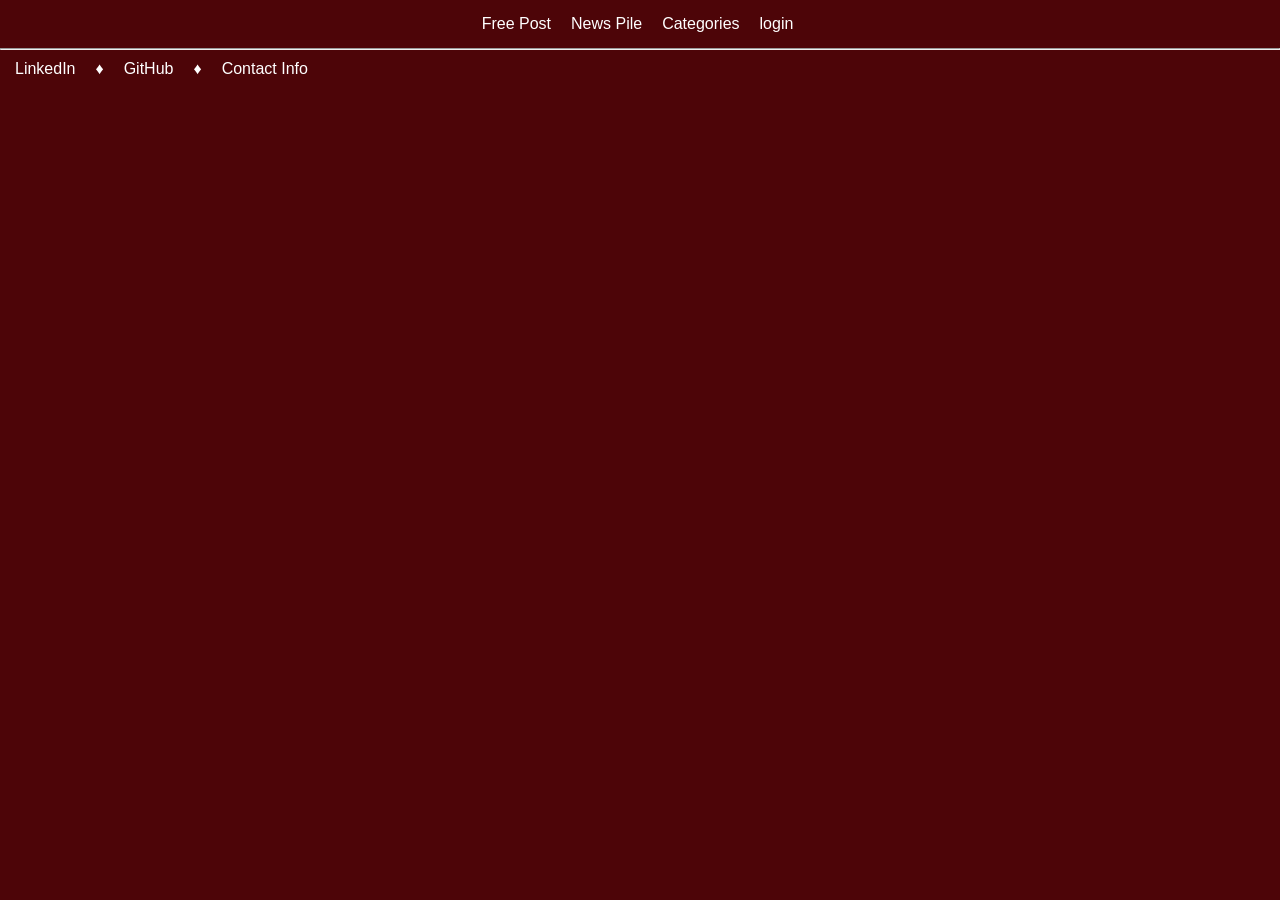
<file: index.html>
<!DOCTYPE html><html lang="en"><head>
  <meta charset="utf-8">
  <title>AngularBlog</title>
  <base href="https://rafaelscobino.github.io/Angular-blog/">
  <meta name="viewport" content="width=device-width, initial-scale=1">
  <link rel="icon" type="image/x-icon" href="favicon.ico">
<style>*{font-family:Arial,Helvetica,sans-serif;color:#fff;margin:0;padding:0;box-sizing:border-box}body{background-color:#4d0508}</style><link rel="stylesheet" href="styles.37dddb00e871a7b0.css" media="print" onload="this.media='all'"><noscript><link rel="stylesheet" href="styles.37dddb00e871a7b0.css"></noscript></head>
<body>
  <app-root></app-root>
<script src="runtime.0da17a01f9512df0.js" type="module"></script><script src="polyfills.e1f99951addee5e3.js" type="module"></script><script src="main.3c11bc7182d696e1.js" type="module"></script>

</body></html>
</file>
<file: styles.37dddb00e871a7b0.css>
*{font-family:Arial,Helvetica,sans-serif;color:#fff;margin:0;padding:0;box-sizing:border-box}body{background-color:#4d0508}a{text-decoration:none}
</file>
